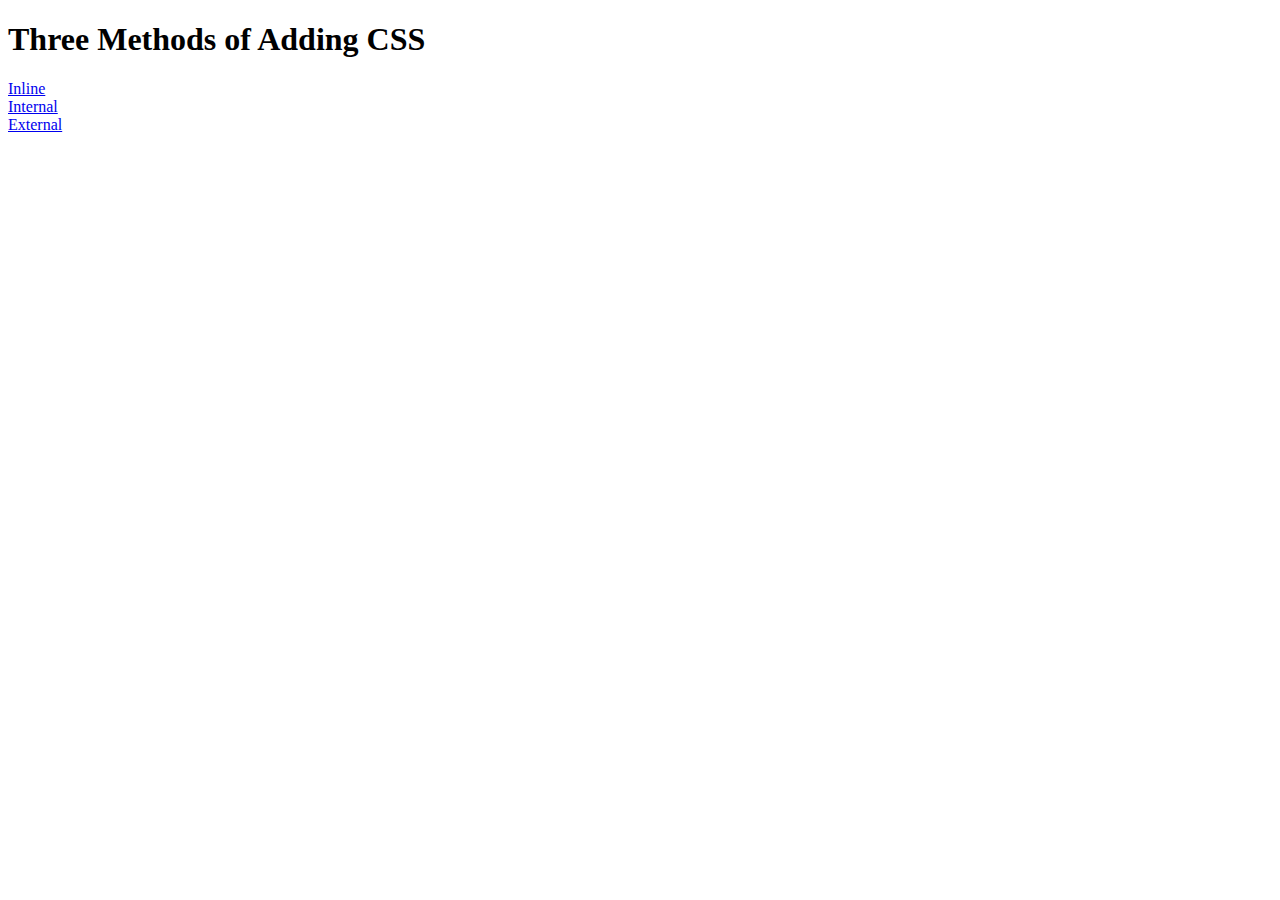
<file: Day43/index.html>
<!DOCTYPE html>
<html lang="en">

<head>
  <meta charset="UTF-8">
  <title>Adding CSS</title>
</head>

<body>
  <h1>Three Methods of Adding CSS</h1>
  <!-- Create 3 Links to The 3 Webpages: inline, internal and external -->
  <a href="inline.html">Inline</a><br>
  <a href="internal.html">Internal</a><br>
  <a href="external.html">External</a>
</body>

</html>
</file>
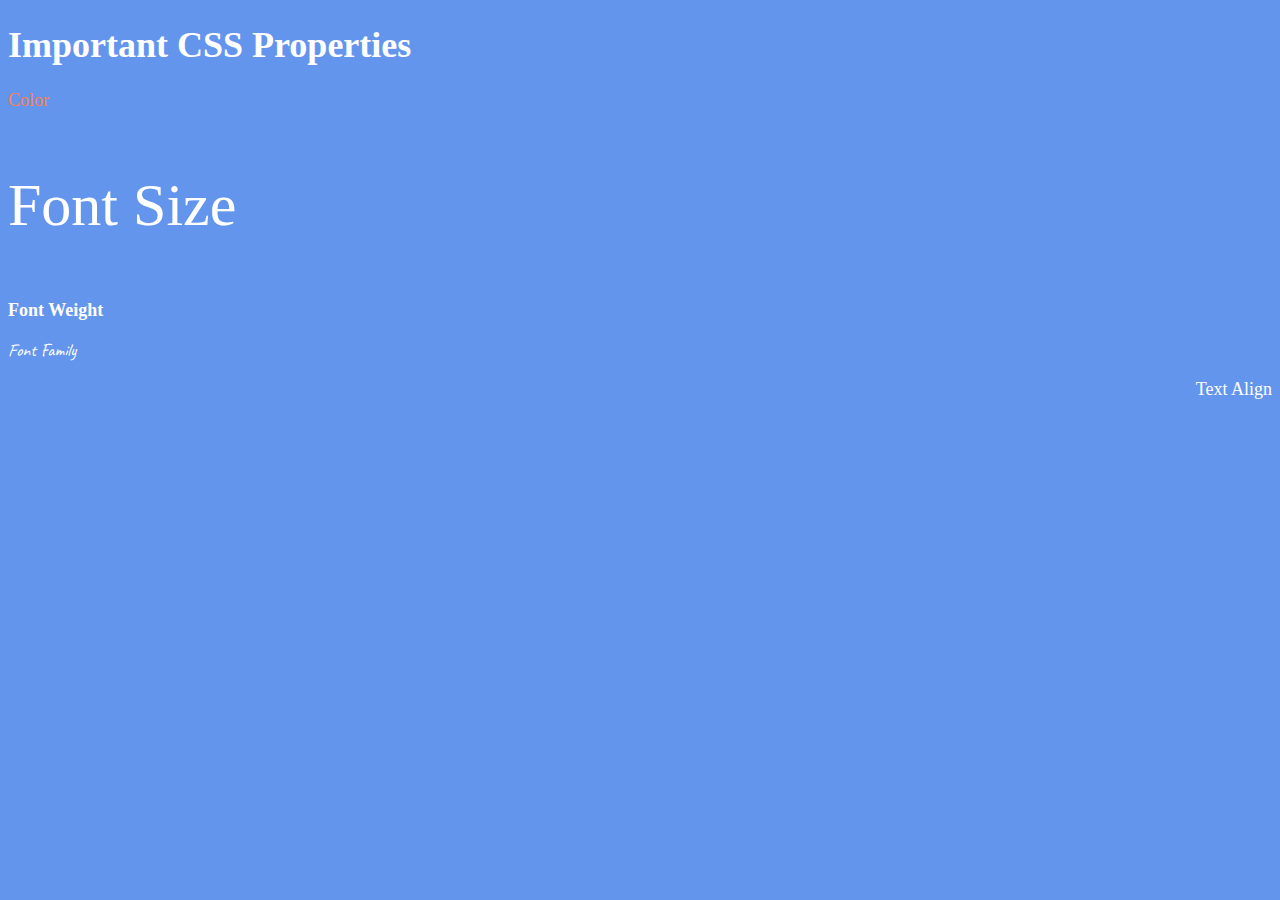
<file: Day44/index.html>
<!DOCTYPE html>
<html lang="en">

<head>
  <meta charset="UTF-8">
  <title>CSS Properties</title>
  <link rel="preconnect" href="https://fonts.googleapis.com">
  <link rel="preconnect" href="https://fonts.gstatic.com" crossorigin>
  <link href="https://fonts.googleapis.com/css2?family=Caveat&display=swap" rel="stylesheet">
  <style>
    html {
      font-size: 30px;
    }
    body {
      background-color: cornflowerblue;
      color: white;
      font-size: 18px;
    }

    /* Don't change the CSS above, add Your CSS below */
    .coral {
      color: coral;
    }
    #size {
      font-size: 2rem;
    }
    #font-weight {
      font-weight: 900;
    }
    #font-family {
      font-family: "Caveat", cursive;
      font-weight: 400;
    }
    #text-align {
      text-align: right;
    }
    
  </style>
</head>

<body>
  <h1>Important CSS Properties</h1>
  <p class="coral">Color</p>
  <p id="size">Font Size</p>
  <p id="font-weight">Font Weight</p>
  <p id="font-family">Font Family</p>
  <p id="text-align">Text Align</p>

  <!-- TODOs
  1. Change the color of <p>Color</p> to "coral" color.
  2. Change the font size of <p>Font Size</p> to 2X the size of the root font size.
  3. Change the font weight of <p>Font Weight</p> to 900.
  4. Change the font family of <p>Font Family</p> to the Google font Caveat with regular (400) font weight.
  Link: https://fonts.google.com/specimen/Caveat
  5. Change the <p>Text Align</p> to right align.
  6. Change the the root (html element) font size to 30px -->
</body>

</html>
</file>
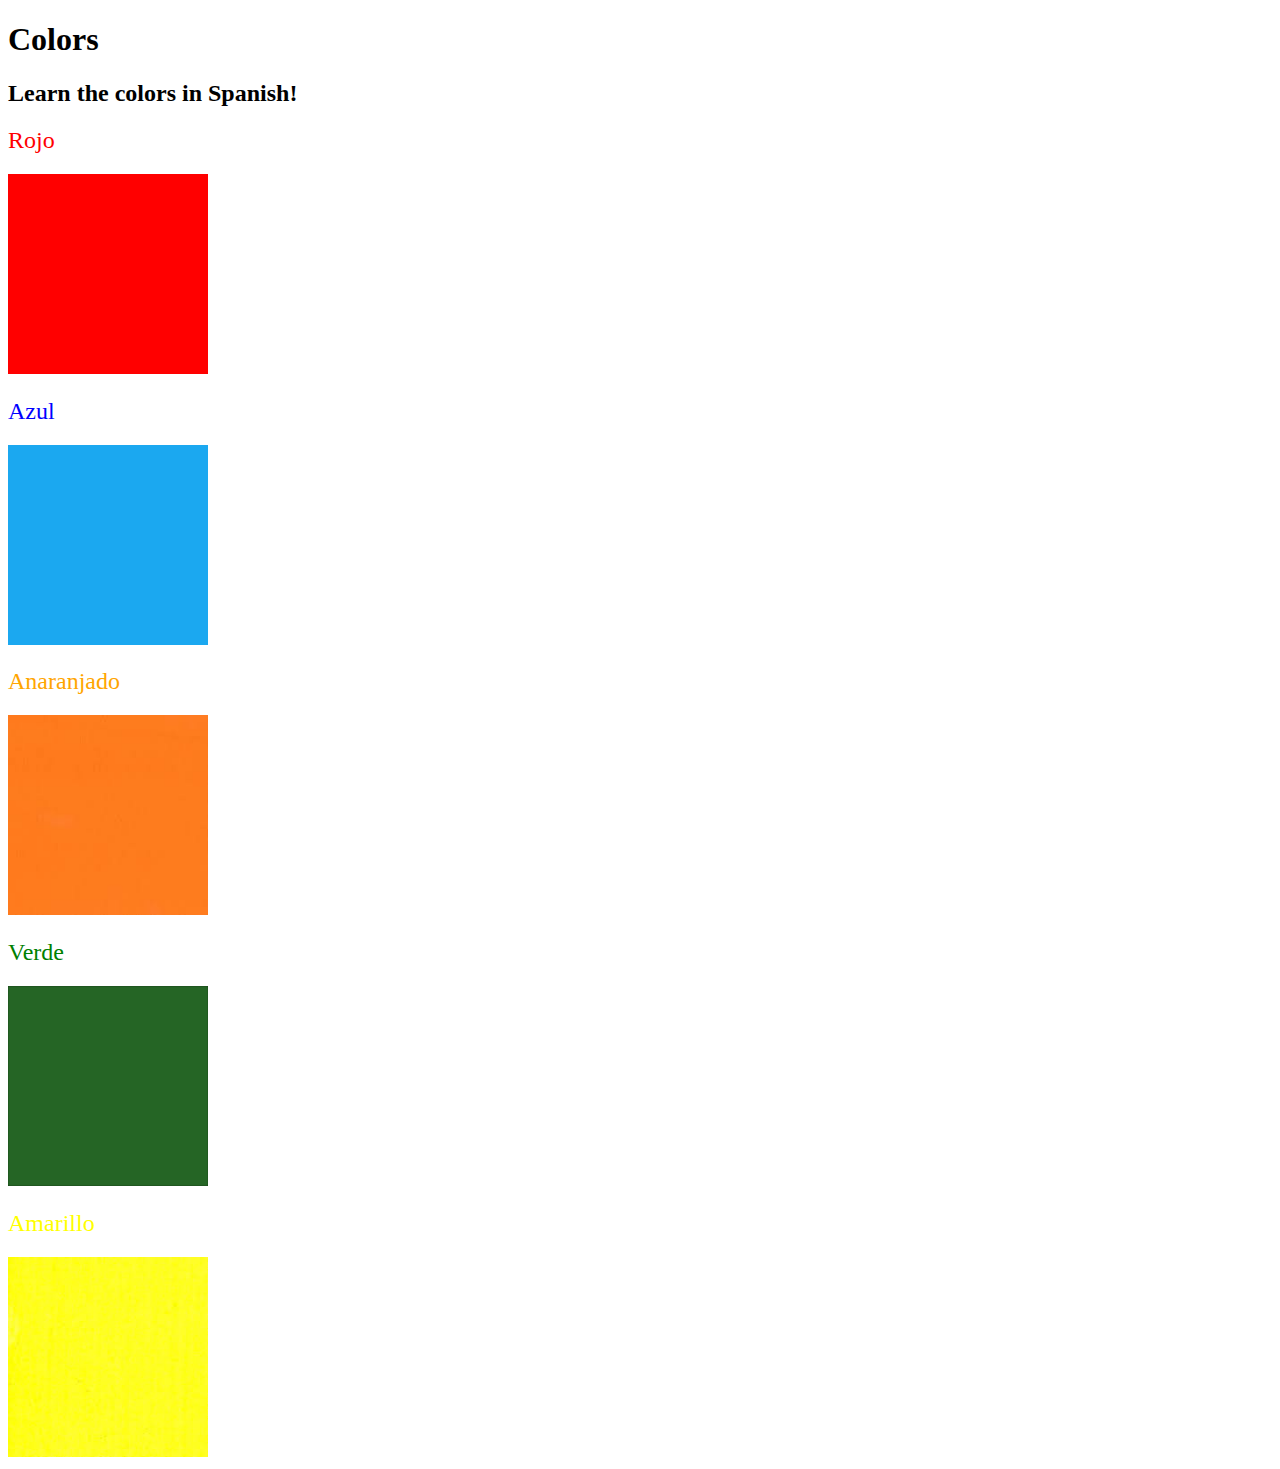
<file: Day43/Color-Vocab/index.html>
<!DOCTYPE html>
<html lang="en">
<head>
    <meta charset="UTF-8">
    <meta name="viewport" content="width=device-width, initial-scale=1.0">
    <link rel="stylesheet" href="styles.css"/>
    <title>Spanish Vocabulary</title>
</head>
<body>
    <h1>Colors</h1>
    <h2>Learn the colors in Spanish!</h2>

    <h2 class="color-title" id="red">Rojo</h2>
    <img class="color" src="images/red.png"/>

    <h2 class="color-title" id="blue">Azul</h2>
    <img class="color" src="images/blue.png"/>

    <h2 class="color-title" id="orange">Anaranjado</h2>
    <img class="color" src="images/orange.png"/>

    <h2 class="color-title" id="green">Verde</h2>
    <img class="color" src="images/green.png"/>

    <h2 class="color-title" id="yellow">Amarillo</h2>
    <img class="color" src="images/yellow.png"/>

</body>
</html>
</file>
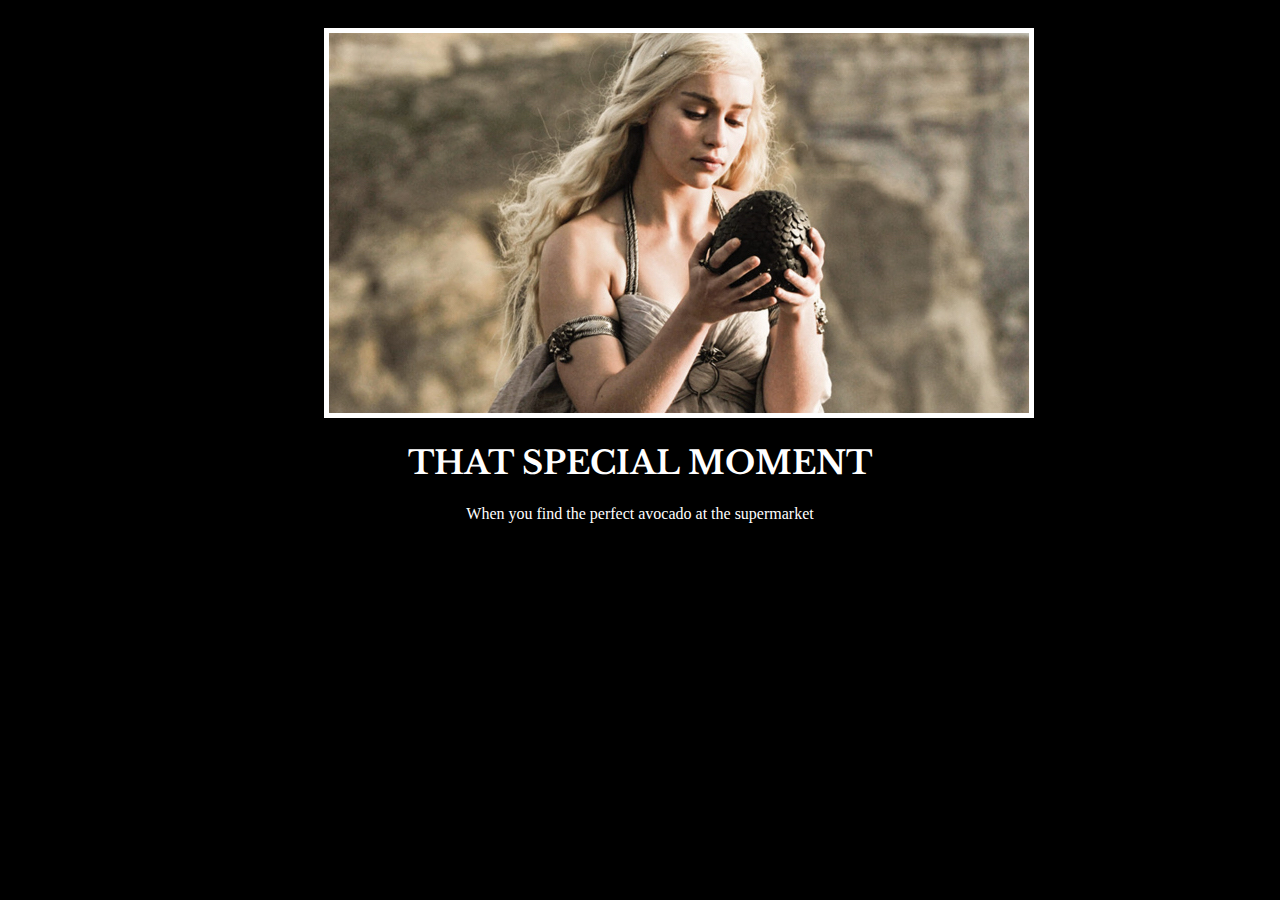
<file: Day44/6.4 Motivation Meme Project/index.html>
<!-- 
  TODO: Create a motivational post website.
Style it how ever you like. 
Look at the goal image for inspiration.
But it must have the following features:
1. The main h1 text should be using the Regular Libre Baskerville Font from Google Fonts:
  https://fonts.google.com/specimen/Libre+Baskerville
2. The text should be white and background black.
3. Add your own image into the images folder inside assets. It should have a 5px white border.
4. The text should be center aligned.
5. Create a div to contain the h1, p and img elements. Adjust the margins so that the image and text are centered on the page. 
  Hint: You horizontally center a div by giving it a width of 50% and a margin-left of 25%.
  Hint: Set the image to have a width of 100% so it fills the div. 
6. Read about the text-transform property on MDN docs to make the h1 uppercase with CSS.
  https://developer.mozilla.org/en-US/docs/Web/CSS/text-transform 
-->

<!DOCTYPE html>
<html lang="en">
<head>
  <meta charset="UTF-8">
  <meta name="viewport" content="width=device-width, initial-scale=1.0">
  <title>Motivation meme</title>
  <link rel="stylesheet" href="style.css"/>
  <link rel="preconnect" href="https://fonts.googleapis.com">
  <link rel="preconnect" href="https://fonts.gstatic.com" crossorigin>
  <link href="https://fonts.googleapis.com/css2?family=Libre+Baskerville:ital,wght@0,400;0,700;1,400&display=swap" rel="stylesheet">
</head>
<body>
  <div>
    <img src="./assets/images/daenerys.jpeg" alt="Picture of a girl holding avocado"/>
    <h1>That Special Moment</h1>
    <p>When you find the perfect avocado at the supermarket</p>
  </div>
</body>
</html>
</file>
<file: Day43/Color-Vocab/styles.css>
#red {
    color: red;
}

#yellow {
    color: yellow;
}

#blue {
    color: blue;
}

#orange {
    color: orange;
}

#green {
    color: green;
}

.color-title {
    font-weight: normal;
}

.color {
    width: 200px;
    height: 200px;
}
</file>
<file: Day44/6.4 Motivation Meme Project/style.css>
html {
    background-color: black;
}

h1 {
    color: white;
    font-family: "Libre Baskerville", serif;
    text-align: center;
    text-transform: uppercase;
}

p {
    color: white;
    text-align: center;
}

img {
    border: 5px solid white;
    margin-top: 20px;
}

div {
    margin-left: 25%;
    width: 50%;
}
</file>
